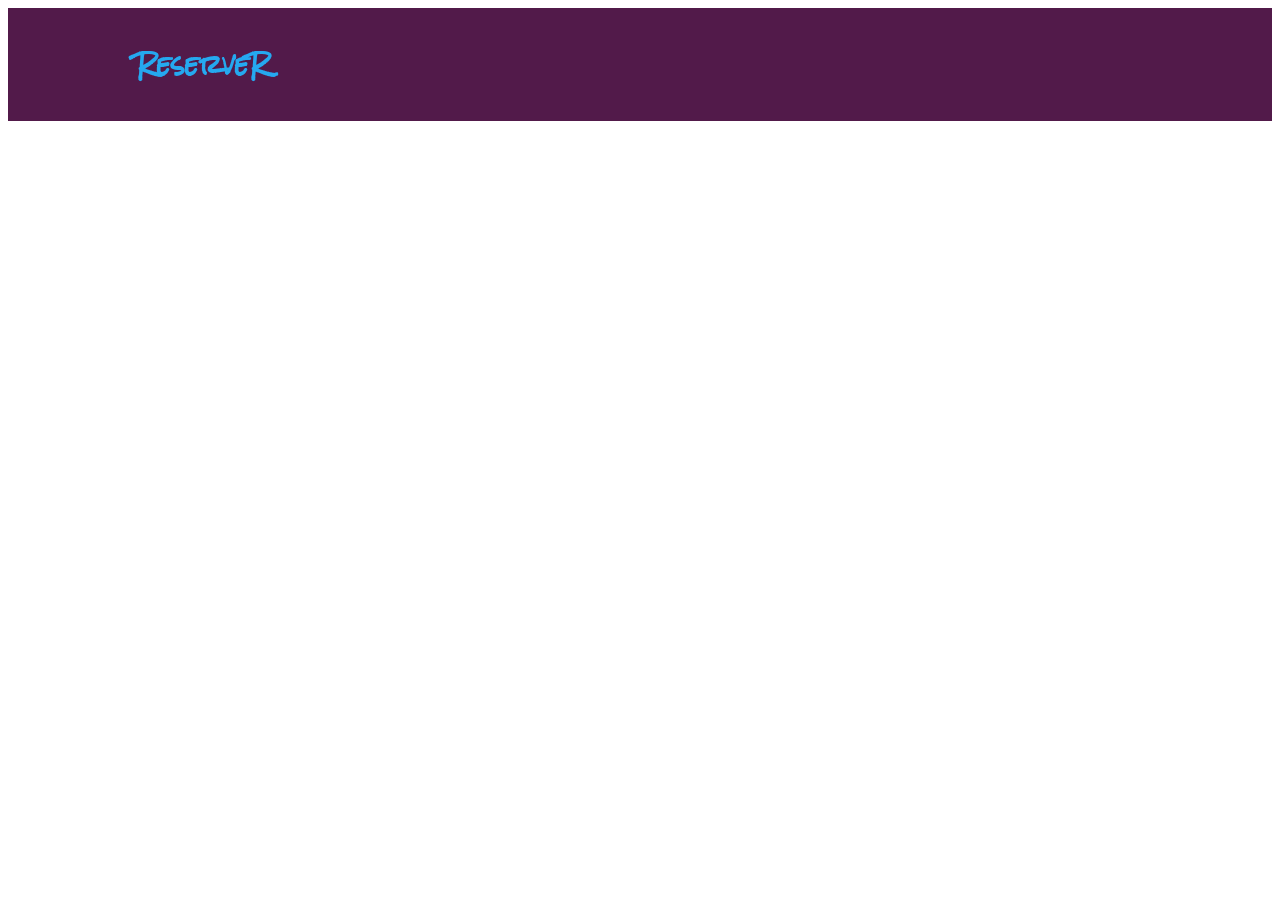
<file: frontend/public/index.html>
<!DOCTYPE html>
<html lang="en">
  <head>
    <meta charset="utf-8">
    <meta name="viewport" content="width=device-width, initial-scale=1, shrink-to-fit=no">
    <meta name="theme-color" content="#521a4a">
    <title>ReserveR</title>
    <link href="https://fonts.googleapis.com/css?family=Press+Start+2P|Rock+Salt" rel="stylesheet">
    <style>
      header {
        background-color: #521a4a;
        display: flex;
        align-items: center;
        padding: 20px;
        justify-content: space-between;
        padding: 0.5em 10vw;
      }

      .logo {
        font-family: 'Rock Salt', cursive;
        color: #25a9f0;
      }

      #navlinks {
          font-family: 'Press Start 2P', monospace;
          list-style-type: none;
          color: #d8247c;
          padding: 0;
          display: flex;
          justify-content: space-around;
      }

      #navlinks li {
        float: right;
        padding-right: 10px;
      }

      #root {
        height: 10em;
        position: relative;
        font-family: 'Press Start 2P', monospace;
        margin: 0;
        position: absolute;
        top: 50%;
        left: 50%;
        margin-right: -50%;
        transform: translate(-50%, -50%);
        color: #240e28;
      }

      .dates {
        color: darkgray;
      }
    </style>
  </head>
  <body>
    <noscript>
      You need to enable JavaScript to run this app.
    </noscript>
    <header>
      <h2 class="logo">ReserveR</h2>
      <!-- <nav>
        <ul id="navlinks">
          <li>Venue List</li>
          <li>Calendar</li>
        </ul>
      </nav> -->
    </header>
    <div id="root"></div>
  </body>
</html>
</file>
